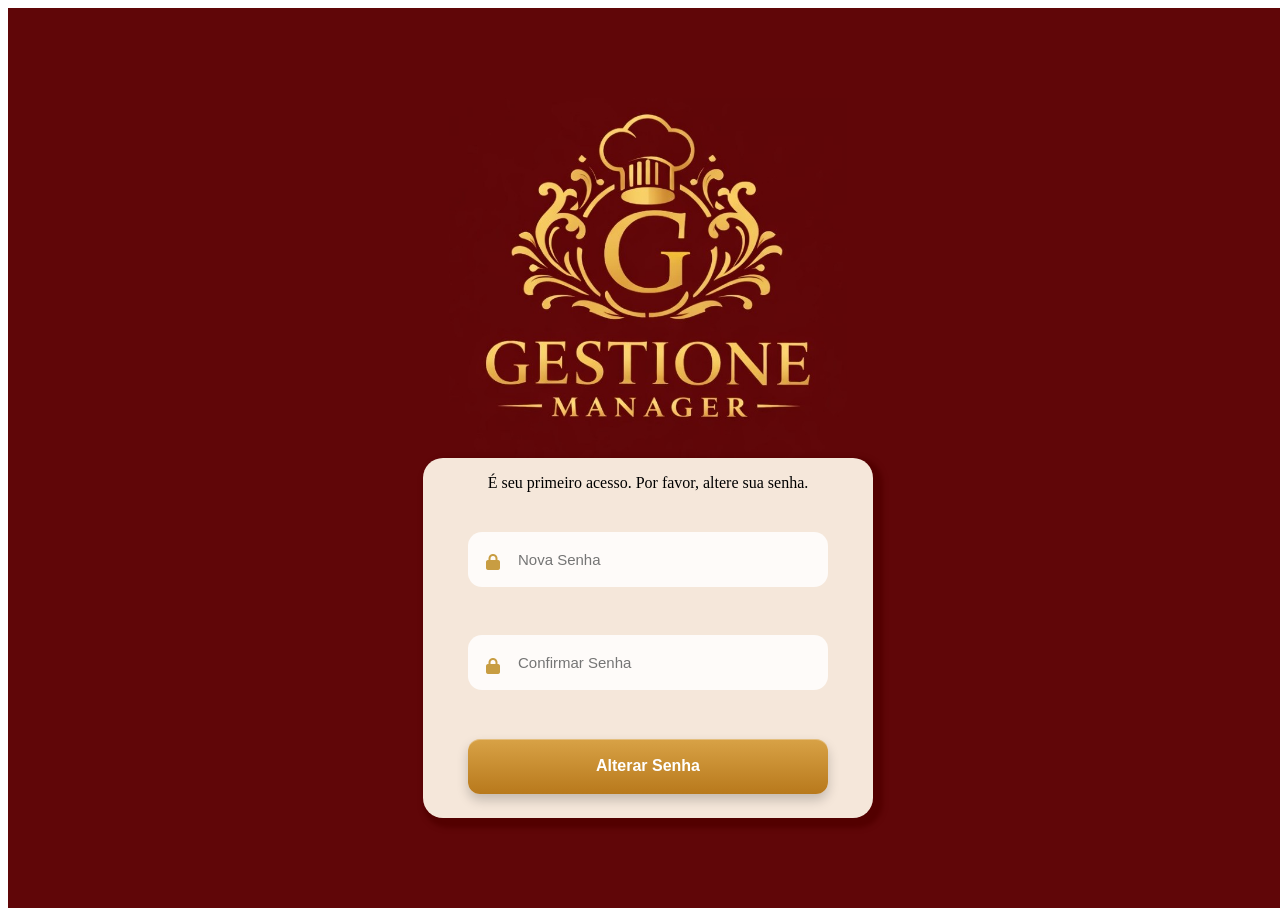
<file: html/alterar_senha.html>
<!DOCTYPE html>
<html lang="en">
<head>
    <meta charset="UTF-8">
    <meta name="viewport" content="width=device-width, initial-scale=1.0">
    <link rel="stylesheet" href="https://cdnjs.cloudflare.com/ajax/libs/font-awesome/6.5.0/css/all.min.css">
    <link rel="stylesheet" href="../css/login.css"> <!-- Pode-se usar o mesmo CSS ou criar um novo -->
    <title>Alterar Senha</title>
</head>
<body>

    <main>
        <div id="caixaCentral">
            <div id="logo">
                <img src="../img/logo_Gestione2.jpeg">
            </div>

            <form id="formAlterarSenha">
                <p>É seu primeiro acesso. Por favor, altere sua senha.</p>
                <div class="caixa-organizadora">
                    <i class="fa-solid fa-lock"></i>
                    <input type="password" name="nova_senha" placeholder="Nova Senha" id="nova_senha" required>
                </div>
                    
                <div class="caixa-organizadora">
                    <i class="fa-solid fa-lock"></i>
                    <input type="password" name="confirmar_senha" placeholder="Confirmar Senha" id="confirmar_senha" required>
                </div>
                
                <div class="caixa-organizadora">
                    <button type="submit" id="botaoAlterarSenha">Alterar Senha</button>
                </div>
            </form>
        </div>
    </main>

    <script src="../js/alterar_senha.js"></script>
</body>
</html>
</file>
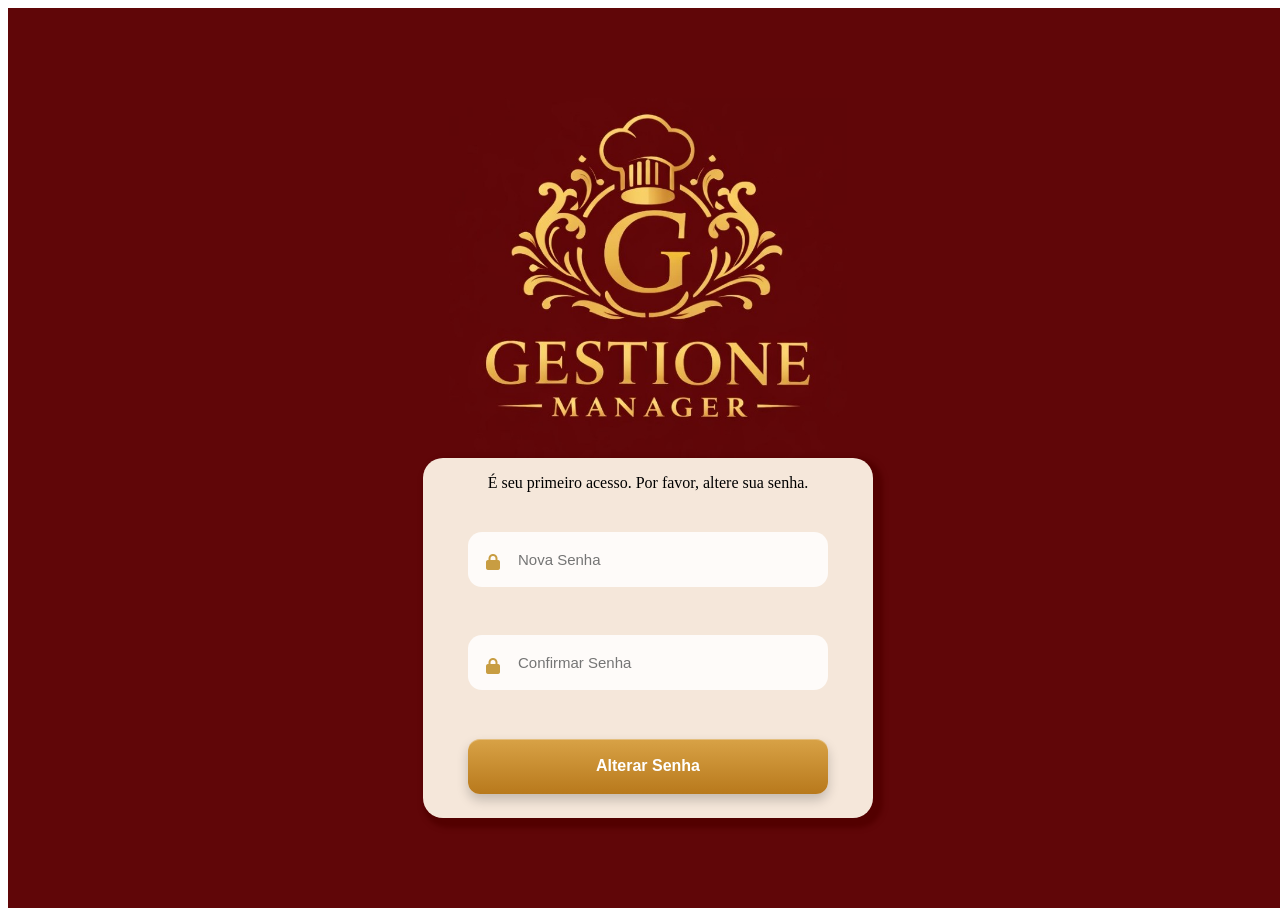
<file: html/alterarSenha.html>
<!DOCTYPE html>
<html lang="en">
<head>
    <meta charset="UTF-8">
    <meta name="viewport" content="width=device-width, initial-scale=1.0">
    <link rel="stylesheet" href="https://cdnjs.cloudflare.com/ajax/libs/font-awesome/6.5.0/css/all.min.css">
    <link rel="stylesheet" href="../css/login.css"> <!-- Pode-se usar o mesmo CSS ou criar um novo -->
    <title>Alterar Senha</title>
</head>
<body>

    <main>
        <div id="caixaCentral">
            <div id="logo">
                <img src="../img/logo_Gestione2.jpeg">
            </div>

            <form id="formAlterarSenha">
                <p>É seu primeiro acesso. Por favor, altere sua senha.</p>
                <div class="caixa-organizadora">
                    <i class="fa-solid fa-lock"></i>
                    <input type="password" name="nova_senha" placeholder="Nova Senha" id="nova_senha" required>
                </div>
                    
                <div class="caixa-organizadora">
                    <i class="fa-solid fa-lock"></i>
                    <input type="password" name="confirmar_senha" placeholder="Confirmar Senha" id="confirmar_senha" required>
                </div>
                
                <div class="caixa-organizadora">
                    <button type="submit" id="botaoAlterarSenha">Alterar Senha</button>
                </div>
            </form>
        </div>
    </main>

    <script src="../js/alterarSenha.js"></script>
</body>
</html>
</file>
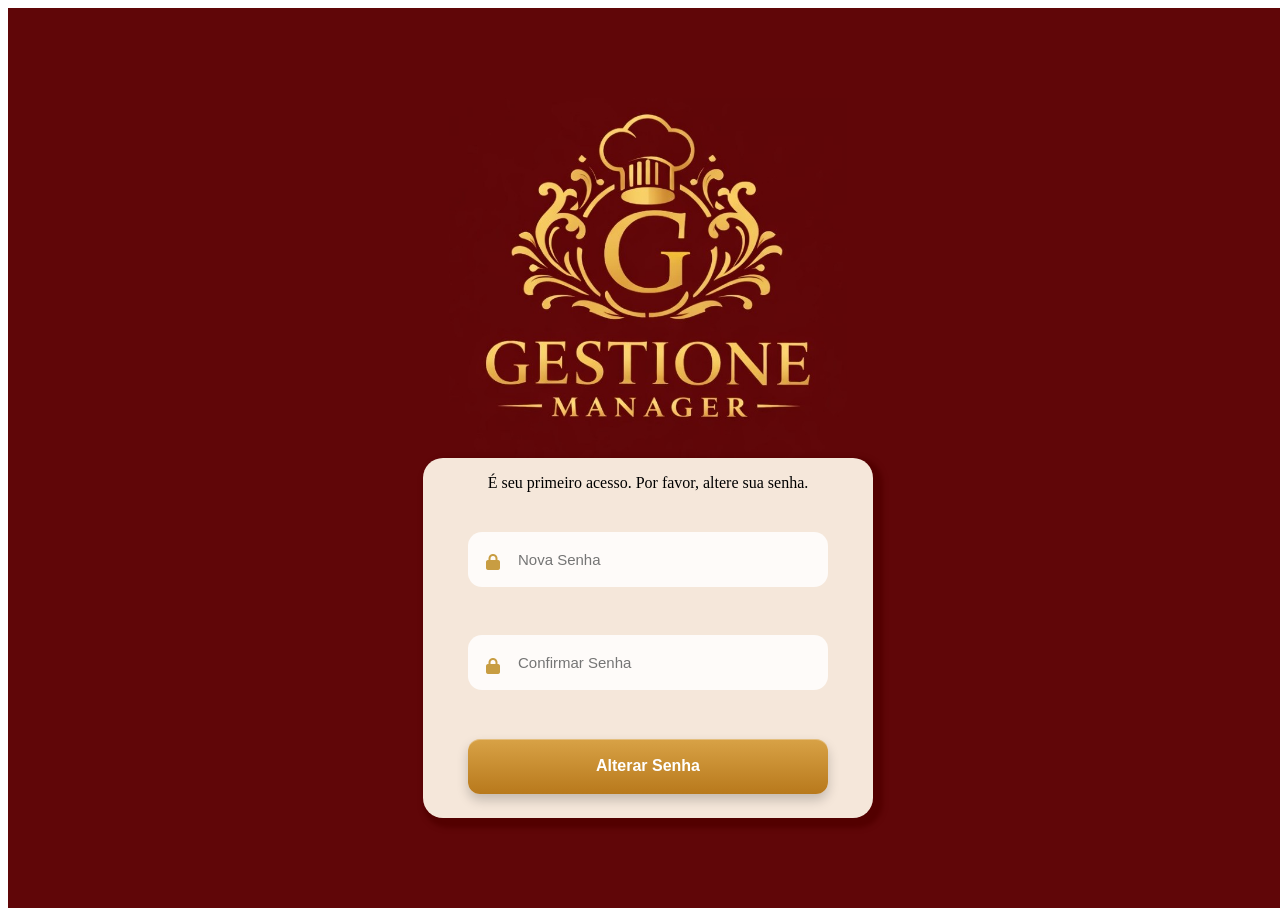
<file: html/alterSenha.html>
<!DOCTYPE html>
<html lang="en">
<head>
    <meta charset="UTF-8">
    <meta name="viewport" content="width=device-width, initial-scale=1.0">
    <link rel="stylesheet" href="https://cdnjs.cloudflare.com/ajax/libs/font-awesome/6.5.0/css/all.min.css">
    <link rel="stylesheet" href="../css/login.css"> <!-- Pode-se usar o mesmo CSS ou criar um novo -->
    <title>Alterar Senha</title>
</head>
<body>

    <main>
        <div id="caixaCentral">
            <div id="logo">
                <img src="../img/logo_Gestione2.jpeg">
            </div>

            <form id="formAlterarSenha">
                <p>É seu primeiro acesso. Por favor, altere sua senha.</p>
                <div class="caixa-organizadora">
                    <i class="fa-solid fa-lock"></i>
                    <input type="password" name="nova_senha" placeholder="Nova Senha" id="nova_senha" required>
                </div>
                    
                <div class="caixa-organizadora">
                    <i class="fa-solid fa-lock"></i>
                    <input type="password" name="confirmar_senha" placeholder="Confirmar Senha" id="confirmar_senha" required>
                </div>
                
                <div class="caixa-organizadora">
                    <button type="submit" id="botaoAlterarSenha">Alterar Senha</button>
                </div>
            </form>
        </div>
    </main>

    <script src="../js/alterSenha.js"></script>
</body>
</html>
</file>
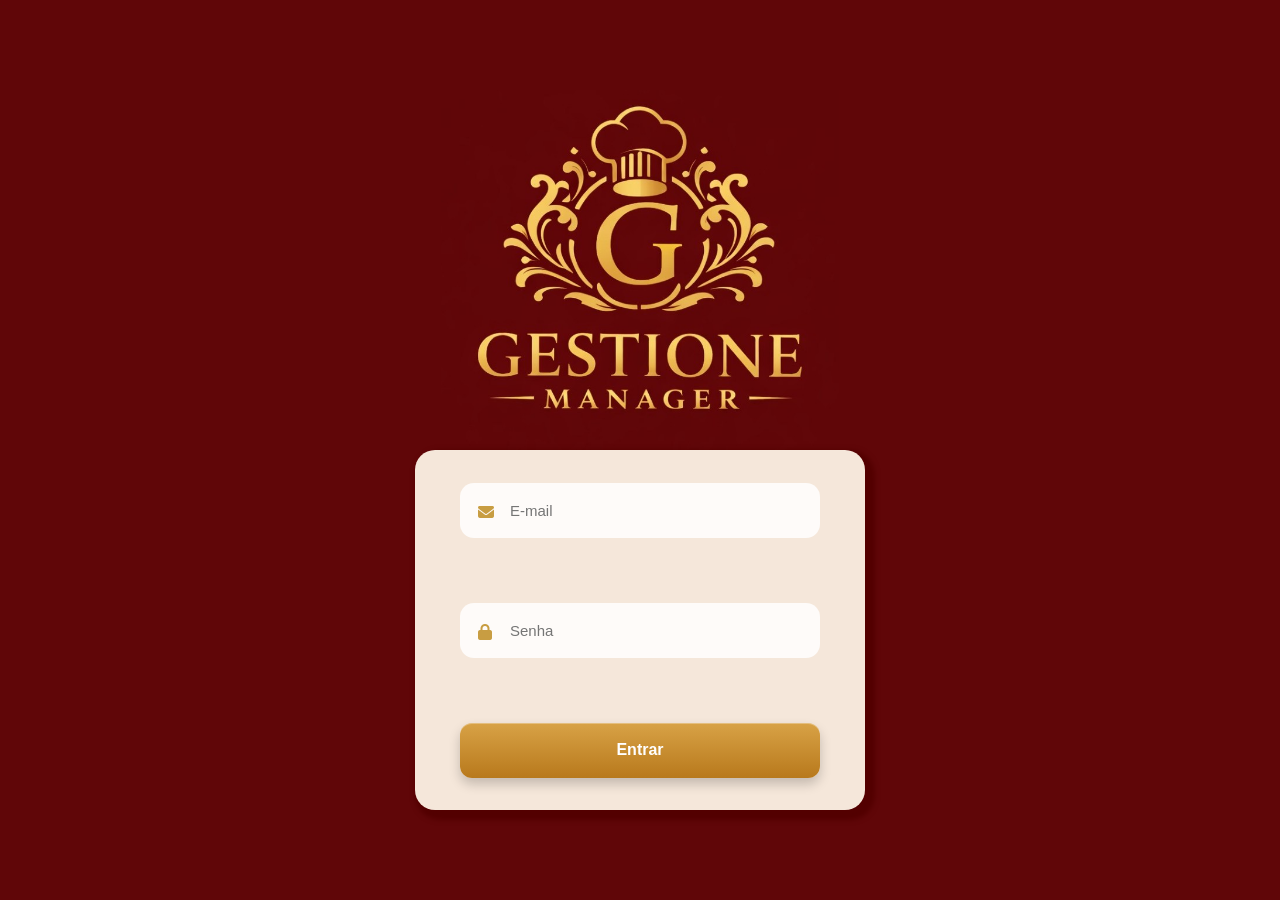
<file: html/login.html>
<!DOCTYPE html>
<html lang="en">
<head>
    <meta charset="UTF-8">
    <meta name="viewport" content="width=device-width, initial-scale=1.0">
    <link rel="stylesheet" href="../css/resetando.css">
    <link rel="stylesheet" href="https://cdnjs.cloudflare.com/ajax/libs/font-awesome/6.5.0/css/all.min.css">
    <link rel="stylesheet" href="../css/login.css">
    <title>Login</title>
</head>
<body>

    <main>
        <div id="caixaCentral">
            <div id="logo">
                <img src="../img/logo_Gestione2.jpeg">
            </div>

            <form>
                <div class="caixa-organizadora">
                    <i class="fa-solid fa-envelope"></i>
                    <input type="email" name="email" placeholder="E-mail" id="email" required>
                </div>
                    
                <div class="caixa-organizadora">
                    <i class="fa-solid fa-lock"></i>
                    <input type="password" name="senha" placeholder="Senha" id="senha" required>
                </div>
                
                <div class="caixa-organizadora">
                    <button type="submit" id="botaoEnviar">Entrar</button>
                </div>
            </form>
        </div>
    </main>

    <script src="../js/login.js"></script>
</body>
</html>
</file>
<file: css/login.css>
html {
    height: 100%;
    width: 100%;
}

body {
    height: 100%;
    width: 100%;
}

main {
    display: flex;
    flex-direction: column;
    justify-content: center;
    align-items: center;
    height: 100%;
    width: 100%;
    background-color: rgb(96 6 8);
}

#caixaCentral {
    display: grid;
    justify-items: center;
    grid-template-columns: 1fr;
    grid-template-rows: 50% 50%;
    height: 80%;
    width: 90%;          /* No mobile ocupa quase tudo */
    max-width: 450px;    /* No desktop não passa de 450px */
}


#logo {
    display: flex;
    justify-content: center;
    align-items: center;
    grid-row: 1/1;
}

img {
    width: 100%;
    height: 100%;
}

form {
    grid-row: 2;
    display: flex;
    flex-direction: column;
    justify-content: center;
    align-items: center;
    height: 100%;
    width: 100%;
    background-color: #f5e7da;
    border-radius: 20px;
    box-shadow: 5px 5px 5px 5px #530000;
}

.caixa-organizadora {
    display: flex;
    justify-content: center;
    align-items: center;
    position: relative;
    height: 100%;
    width: 80%;
}

input{
    width: 100%;
    height: 55px;
    border-radius: 14px;
    border: none;
    background: #fffefedf;
    padding: 0 20px 0 50px;
    font-size: 15px;
    outline: none;
}

.caixa-organizadora i {
    height: 10%;
    position: absolute;
    top: 45%;
    left: 5%;
    color: #c89d42;
    font-size: 16px;
}

button {
    width: 100%;
    height: 55px;
    border: none;
    border-radius: 12px;

    background: linear-gradient(to bottom, #d8a246, #b8791c);
    color: white;
    font-size: 16px;
    font-weight: bold;
    cursor: pointer;

    box-shadow:
        inset 0 1px 0 rgba(255,255,255,0.3),
        0 6px 12px rgba(0,0,0,0.2);

    transition: 0.2s;
}

button:hover {
    cursor: pointer;
    background-color: #955f21;
}

a {
    text-decoration: none;
    margin: 5%;
    color: #f8d485;
}

@media (max-width: 1200px) {
    
    input, button {
        height: 50px;
        width: 100%;
    }

     #caixa-central {
        width: 70%;
    }
}

@media (max-width: 500px) {

    input, button {
        height: 50px;
        width: 100%;
    }

     #caixa-central {
        width: 70%;
    }
}
</file>
<file: css/resetando.css>
/* http://meyerweb.com/eric/tools/css/reset/ 
   v2.0 | 20110126
   License: none (public domain)
*/

html, body, div, span, applet, object, iframe,
h1, h2, h3, h4, h5, h6, p, blockquote, pre,
a, abbr, acronym, address, big, cite, code,
del, dfn, em, img, ins, kbd, q, s, samp,
small, strike, strong, sub, sup, tt, var,
b, u, i, center,
dl, dt, dd, ol, ul, li,
fieldset, form, label, legend,
table, caption, tbody, tfoot, thead, tr, th, td,
article, aside, canvas, details, embed, 
figure, figcaption, footer, header, hgroup, 
menu, nav, output, ruby, section, summary,
time, mark, audio, video {
  margin: 0;
  padding: 0;
  border: 0;
  font-size: 100%;
  font: inherit;
  vertical-align: baseline;
}

/* HTML5 display-role reset for older browsers */
article, aside, details, figcaption, figure, 
footer, header, hgroup, menu, nav, section {
  display: block;
}

body {
  line-height: 1;
}

ol, ul {
  list-style: none;
}

blockquote, q {
  quotes: none;
}

blockquote:before, blockquote:after,
q:before, q:after {
  content: '';
  content: none;
}

table {
  border-collapse: collapse;
  border-spacing: 0;
}
</file>
